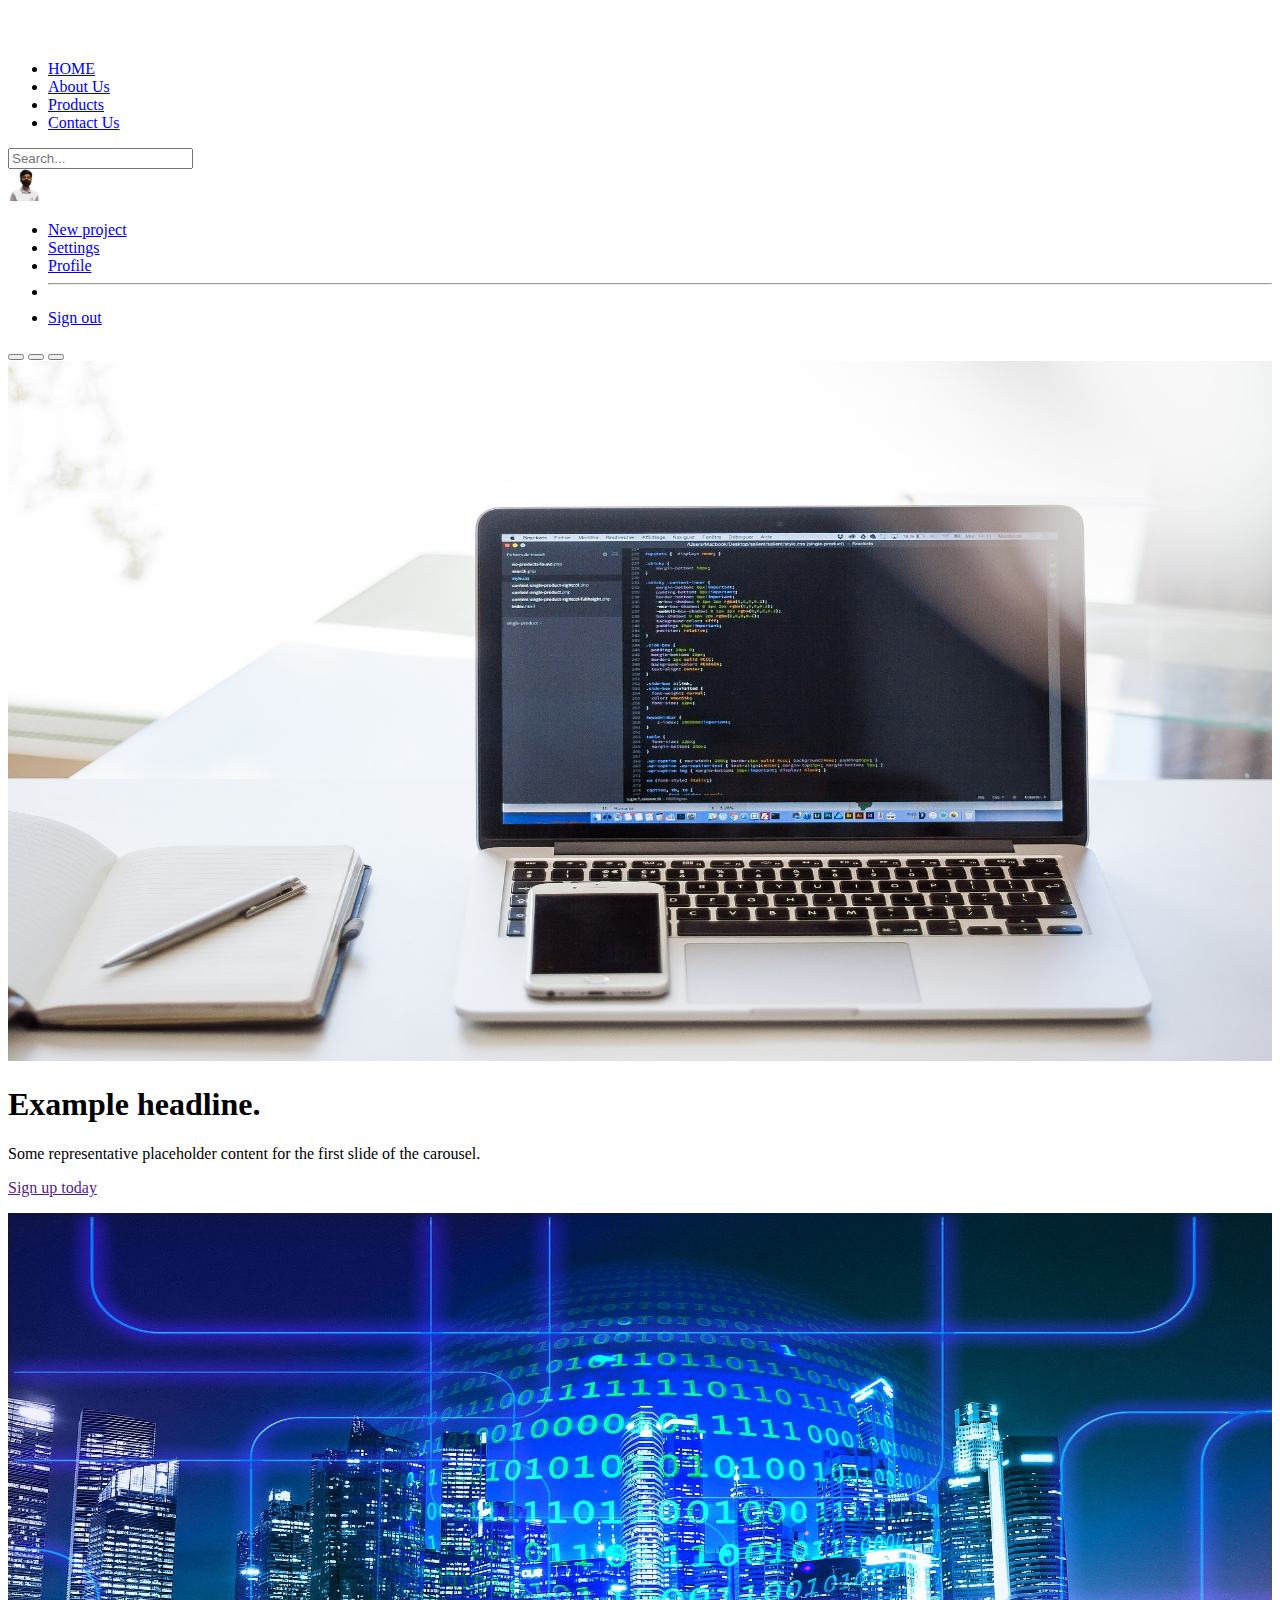
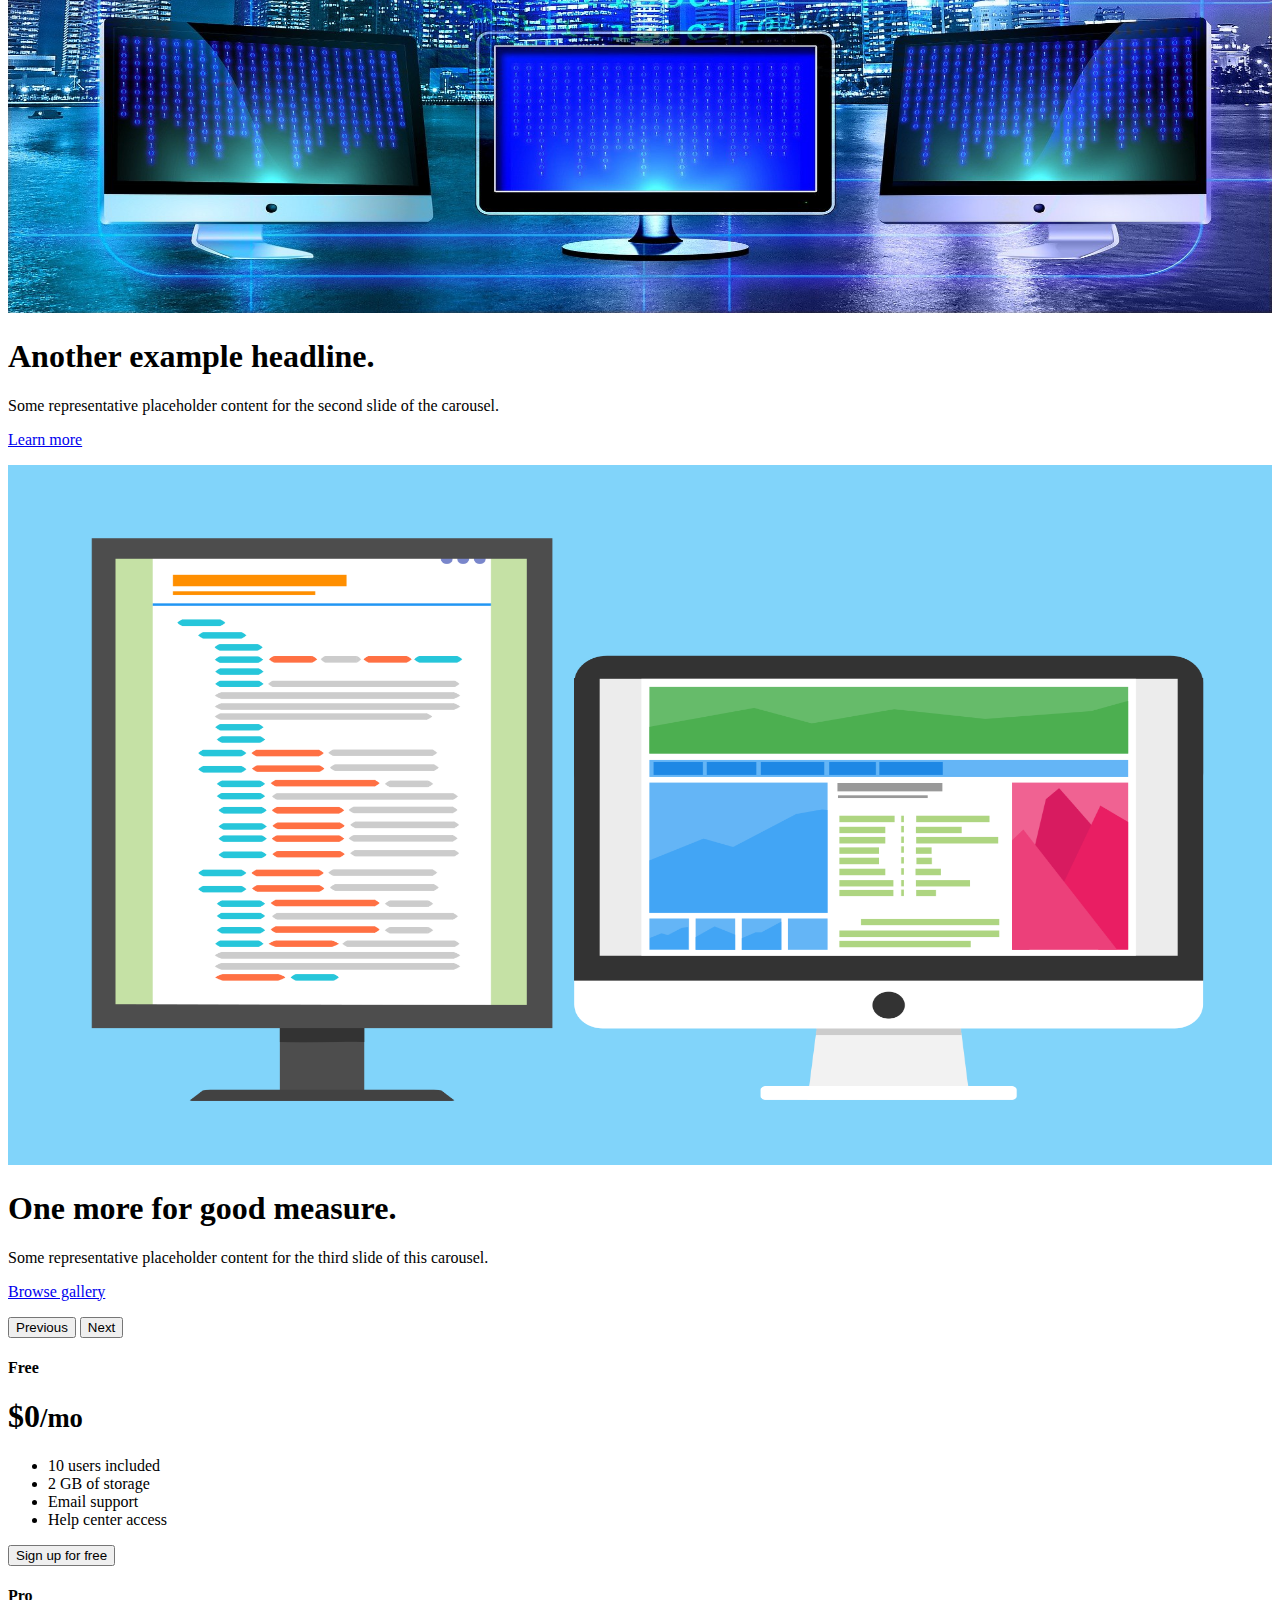
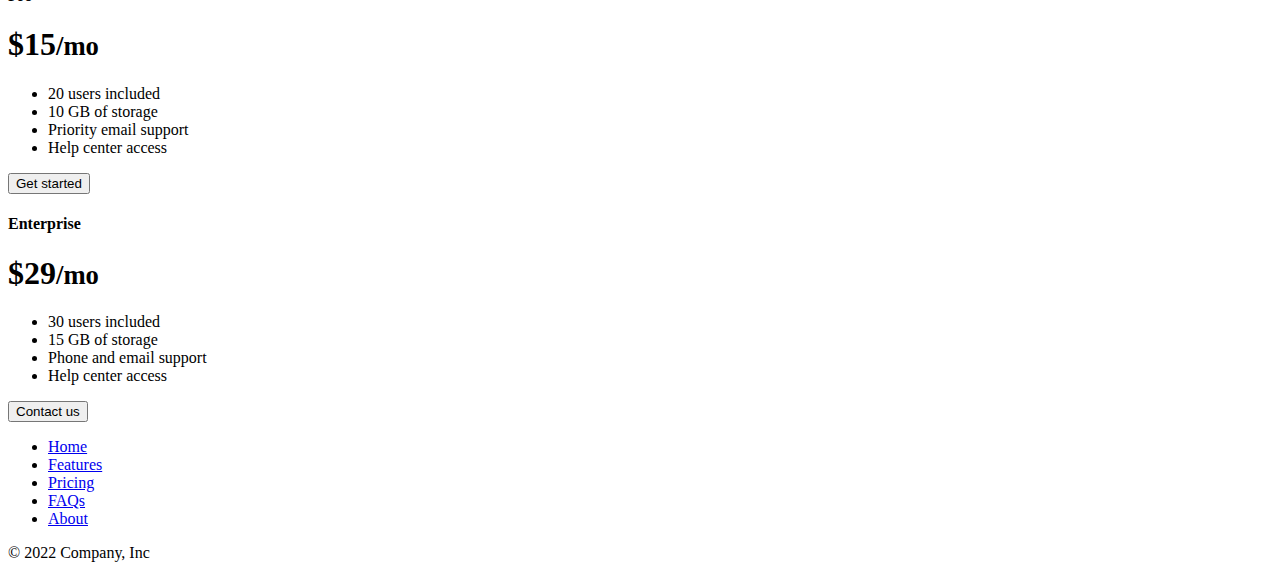
<file: index.html>
<!DOCTYPE html>
<html lang="en">
  <head>
    <meta charset="UTF-8" />
    <meta http-equiv="X-UA-Compatible" content="IE=edge" />
    <meta name="viewport" content="width=device-width, initial-scale=1.0" />
    <title>Bootstrap</title>
    <link rel="stylesheet" href="style.css" />
    <link rel="Website icon" href="images/icon.jpg">
    <link
      href="https://cdn.jsdelivr.net/npm/bootstrap@5.2.2/dist/css/bootstrap.min.css"
      rel="stylesheet"
      integrity="sha384-Zenh87qX5JnK2Jl0vWa8Ck2rdkQ2Bzep5IDxbcnCeuOxjzrPF/et3URy9Bv1WTRi"
      crossorigin="anonymous"
    />
  </head>
  <body>
    <header class="p-3 mb-3 border-bottom">
      <div class="container">
        <div
          class="d-flex flex-wrap align-items-center justify-content-center justify-content-lg-start"
        >
          <a
            href="/"
            class="d-flex align-items-center mb-2 mb-lg-0 text-dark text-decoration-none"
          >
            <svg
              class="bi me-2"
              width="40"
              height="32"
              role="img"
              aria-label="Bootstrap"
            >
              <use xlink:href="#bootstrap"></use>
            </svg>
          </a>

          <ul
            class="nav col-12 col-lg-auto me-lg-auto mb-2 justify-content-center mb-md-0"
          >
            <li><a href="index.html" class="nav-link px-2 link-dark">HOME</a></li>
            <li>
              <a href="about.html" class="nav-link px-2 link-secondary">About Us</a>
            </li>
            <li>
              <a href="#" class="nav-link px-2 link-secondary">Products</a>
            </li>
            <li>
              <a href="contact.html" class="nav-link px-2 link-secondary">Contact Us</a>
            </li>
          </ul>

          <form class="col-12 col-lg-auto mb-3 mb-lg-0 me-lg-3" role="search">
            <input
              type="search"
              class="form-control"
              placeholder="Search..."
              aria-label="Search"
            />
          </form>

          <div class="dropdown text-end">
            <a
              href="#"
              class="d-block link-dark text-decoration-none dropdown-toggle"
              data-bs-toggle="dropdown"
              aria-expanded="false"
            >
              <img
                src="images/user.png"
                alt="user"
                width="32"
                height="32"
                class="rounded-circle"
              />
            </a>
            <ul class="dropdown-menu text-small" style="">
              <li><a class="dropdown-item" href="#">New project</a></li>
              <li><a class="dropdown-item" href="#">Settings</a></li>
              <li><a class="dropdown-item" href="#">Profile</a></li>
              <li><hr class="dropdown-divider" /></li>
              <li><a class="dropdown-item" href="#">Sign out</a></li>
            </ul>
          </div>
        </div>
      </div>
    </header>
    <div id="myCarousel" class="carousel slide" data-bs-ride="carousel">
      <div class="carousel-indicators">
        <button
          type="button"
          data-bs-target="#myCarousel"
          data-bs-slide-to="0"
          class="active"
          aria-label="Slide 1"
          aria-current="true"
        ></button>
        <button
          type="button"
          data-bs-target="#myCarousel"
          data-bs-slide-to="1"
          aria-label="Slide 2"
          class=""
        ></button>
        <button
          type="button"
          data-bs-target="#myCarousel"
          data-bs-slide-to="2"
          aria-label="Slide 3"
          class=""
        ></button>
      </div>
      <div class="carousel-inner">
        <div class="carousel-item active">
          <img src="images/slide-1.jpg" width="100%" height="700vh" />

          <div class="container">
            <div class="carousel-caption text-start">
              <h1>Example headline.</h1>
              <p>
                Some representative placeholder content for the first slide of
                the carousel.
              </p>
              <p><a class="btn btn-lg btn-danger" href="">Sign up today</a></p>
            </div>
          </div>
        </div>
        <div class="carousel-item">
          <img src="images/slide-2.jpg" width="100%" height="700vh" />

          <div class="container">
            <div class="carousel-caption">
              <h1>Another example headline.</h1>
              <p>
                Some representative placeholder content for the second slide of
                the carousel.
              </p>
              <p><a class="btn btn-lg btn-danger" href="#">Learn more</a></p>
            </div>
          </div>
        </div>
        <div class="carousel-item">
          <img src="images/slide-3.jpg.png" width="100%" height="700vh" />

          <div class="container">
            <div class="carousel-caption text-end">
              <h1>One more for good measure.</h1>
              <p>
                Some representative placeholder content for the third slide of
                this carousel.
              </p>
              <p>
                <a class="btn btn-lg btn-danger" href="#">Browse gallery</a>
              </p>
            </div>
          </div>
        </div>
      </div>
      <button
        class="carousel-control-prev"
        type="button"
        data-bs-target="#myCarousel"
        data-bs-slide="prev"
      >
        <span class="carousel-control-prev-icon" aria-hidden="true"></span>
        <span class="visually-hidden">Previous</span>
      </button>
      <button
        class="carousel-control-next"
        type="button"
        data-bs-target="#myCarousel"
        data-bs-slide="next"
      >
        <span class="carousel-control-next-icon" aria-hidden="true"></span>
        <span class="visually-hidden">Next</span>
      </button>
    </div>
    <main>
      <div class="row row-cols-1 row-cols-md-3 mb-3 mx-5 my-4 text-center">
        <div class="col">
          <div class="card mb-4 rounded-3 shadow-sm">
            <div class="card-header py-3">
              <h4 class="my-0 fw-normal">Free</h4>
            </div>
            <div class="card-body">
              <h1 class="card-title pricing-card-title">
                $0<small class="text-muted fw-light">/mo</small>
              </h1>
              <ul class="list-unstyled mt-3 mb-4">
                <li>10 users included</li>
                <li>2 GB of storage</li>
                <li>Email support</li>
                <li>Help center access</li>
              </ul>
              <button
                type="button"
                class="w-100 btn btn-lg btn-outline-primary"
              >
                Sign up for free
              </button>
            </div>
          </div>
        </div>
        <div class="col">
          <div class="card mb-4 rounded-3 shadow-sm">
            <div class="card-header py-3">
              <h4 class="my-0 fw-normal">Pro</h4>
            </div>
            <div class="card-body">
              <h1 class="card-title pricing-card-title">
                $15<small class="text-muted fw-light">/mo</small>
              </h1>
              <ul class="list-unstyled mt-3 mb-4">
                <li>20 users included</li>
                <li>10 GB of storage</li>
                <li>Priority email support</li>
                <li>Help center access</li>
              </ul>
              <button type="button" class="w-100 btn btn-lg btn-primary">
                Get started
              </button>
            </div>
          </div>
        </div>
        <div class="col">
          <div class="card mb-4 rounded-3 shadow-sm border-success">
            <div class="card-header py-3 text-bg-success border-success">
              <h4 class="my-0 fw-normal">Enterprise</h4>
            </div>
            <div class="card-body">
              <h1 class="card-title pricing-card-title">
                $29<small class="text-muted fw-light">/mo</small>
              </h1>
              <ul class="list-unstyled mt-3 mb-4">
                <li>30 users included</li>
                <li>15 GB of storage</li>
                <li>Phone and email support</li>
                <li>Help center access</li>
              </ul>
              <button type="button" class="w-100 btn btn-lg btn-success">
                Contact us
              </button>
            </div>
          </div>
        </div>
      </div>
    </main>
    <div class="container">
      <footer class="py-3 my-4">
        <ul class="nav justify-content-center border-bottom pb-3 mb-3">
          <li class="nav-item"><a href="#" class="nav-link px-2 text-muted">Home</a></li>
          <li class="nav-item"><a href="#" class="nav-link px-2 text-muted">Features</a></li>
          <li class="nav-item"><a href="#" class="nav-link px-2 text-muted">Pricing</a></li>
          <li class="nav-item"><a href="#" class="nav-link px-2 text-muted">FAQs</a></li>
          <li class="nav-item"><a href="#" class="nav-link px-2 text-muted">About</a></li>
        </ul>
        <p class="text-center text-muted">© 2022 Company, Inc</p>
      </footer>
    </div>
    <script
      src="https://cdn.jsdelivr.net/npm/bootstrap@5.2.2/dist/js/bootstrap.bundle.min.js"
      integrity="sha384-OERcA2EqjJCMA+/3y+gxIOqMEjwtxJY7qPCqsdltbNJuaOe923+mo//f6V8Qbsw3"
      crossorigin="anonymous"
    ></script>
  </body>
</html>
</file>
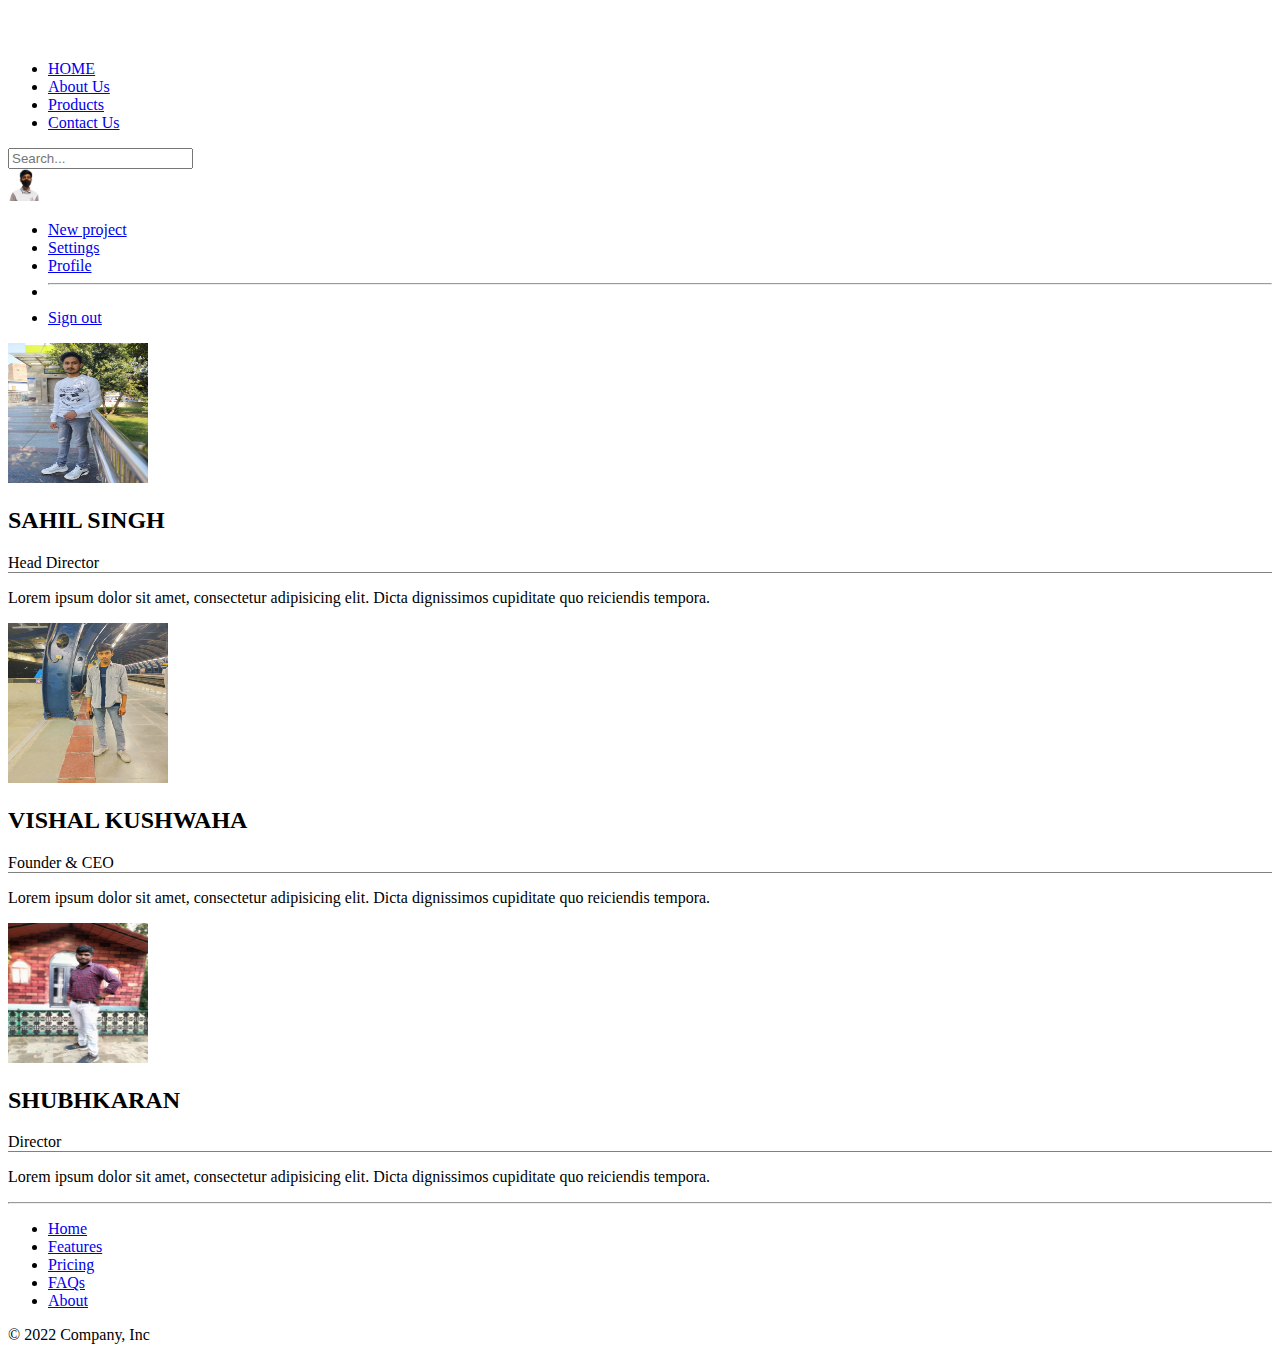
<file: about.html>
<!DOCTYPE html>
<html lang="en">
<head>
    <meta charset="UTF-8">
    <meta http-equiv="X-UA-Compatible" content="IE=edge">
    <meta name="viewport" content="width=device-width, initial-scale=1.0">
    <title>Bootstrap - About Us</title>
    <link rel="stylesheet" href="style.css">
    <link href="https://cdn.jsdelivr.net/npm/bootstrap@5.2.2/dist/css/bootstrap.min.css" rel="stylesheet" integrity="sha384-Zenh87qX5JnK2Jl0vWa8Ck2rdkQ2Bzep5IDxbcnCeuOxjzrPF/et3URy9Bv1WTRi" crossorigin="anonymous">
</head>
<body>
    <header class="p-3 mb-3 border-bottom">
        <div class="container">
          <div
            class="d-flex flex-wrap align-items-center justify-content-center justify-content-lg-start"
          >
            <a
              href="/"
              class="d-flex align-items-center mb-2 mb-lg-0 text-dark text-decoration-none"
            >
              <svg
                class="bi me-2"
                width="40"
                height="32"
                role="img"
                aria-label="Bootstrap"
              >
                <use xlink:href="#bootstrap"></use>
              </svg>
            </a>
  
            <ul
              class="nav col-12 col-lg-auto me-lg-auto mb-2 justify-content-center mb-md-0"
            >
              <li><a href="index.html" class="nav-link px-2 link-secondary">HOME</a></li>
              <li>
                <a href="about.html" class="nav-link px-2 link-dark">About Us</a>
              </li>
              <li>
                <a href="#" class="nav-link px-2 link-secondary">Products</a>
              </li>
              <li>
                <a href="contact.html" class="nav-link px-2 link-secondary">Contact Us</a>
              </li>
            </ul>
  
            <form class="col-12 col-lg-auto mb-3 mb-lg-0 me-lg-3" role="search">
              <input
                type="search"
                class="form-control"
                placeholder="Search..."
                aria-label="Search"
              />
            </form>
  
            <div class="dropdown text-end">
              <a
                href="#"
                class="d-block link-dark text-decoration-none dropdown-toggle"
                data-bs-toggle="dropdown"
                aria-expanded="false"
              >
                <img
                  src="images/user.png"
                  alt="user"
                  width="32"
                  height="32"
                  class="rounded-circle"
                />
              </a>
              <ul class="dropdown-menu text-small" style="">
                <li><a class="dropdown-item" href="#">New project</a></li>
                <li><a class="dropdown-item" href="#">Settings</a></li>
                <li><a class="dropdown-item" href="#">Profile</a></li>
                <li><hr class="dropdown-divider" /></li>
                <li><a class="dropdown-item" href="#">Sign out</a></li>
              </ul>
            </div>
          </div>
        </div>
      </header>
    <div class="container marketing">

        <!-- Three columns of text below the carousel -->
        <div class="row text-center">
          <div class="col-lg-4">
            <img  src="images/sahil.jpg" class="bd-placeholder-img rounded-circle" width="140" height="140">
            <h2 class="fw-normal">SAHIL SINGH</h2>
            <p class="post">Head Director</p>
            <p>Lorem ipsum dolor sit amet, consectetur adipisicing elit. Dicta dignissimos cupiditate quo reiciendis tempora.</p>
            <!-- <p><button type="button" class="btn btn-outline-secondary">Secondary</button></a></p> -->
          </div><!-- /.col-lg-4 -->

          <div class="col-lg-4">
            <img  src="images/Vishal.jpg" class="bd-placeholder-img rounded-circle" width="160" height="160">
            <h2 class="fw-normal">VISHAL KUSHWAHA</h2>
            <p class="post">Founder & CEO</p>
            <p></p>Lorem ipsum dolor sit amet, consectetur adipisicing elit. Dicta dignissimos cupiditate quo reiciendis tempora.</p>
            <!-- <p><button type="button" class="btn btn-outline-secondary">Secondary</button></a></p> -->
          </div><!-- /.col-lg-4 -->


          <div class="col-lg-4">
            <img  src="images/shubhkaran.jpg" class="bd-placeholder-img rounded-circle" width="140" height="140"><h2 class="fw-normal">SHUBHKARAN</h2>
            <p class="post">Director</p>
            <p>Lorem ipsum dolor sit amet, consectetur adipisicing elit. Dicta dignissimos cupiditate quo reiciendis tempora.</p>
            <!-- <p><button type="button" class="btn btn-outline-secondary">Secondary</button></a></p> -->
          </div><!-- /.col-lg-4 -->
        </div><!-- /.row -->
        <hr>
        <div class="container">
            <footer class="py-3 my-4">
              <ul class="nav justify-content-center border-bottom pb-3 mb-3">
                <li class="nav-item"><a href="#" class="nav-link px-2 text-muted">Home</a></li>
                <li class="nav-item"><a href="#" class="nav-link px-2 text-muted">Features</a></li>
                <li class="nav-item"><a href="#" class="nav-link px-2 text-muted">Pricing</a></li>
                <li class="nav-item"><a href="#" class="nav-link px-2 text-muted">FAQs</a></li>
                <li class="nav-item"><a href="#" class="nav-link px-2 text-muted">About</a></li>
              </ul>
              <p class="text-center text-muted">© 2022 Company, Inc</p>
            </footer>
        
      <script src="https://cdn.jsdelivr.net/npm/bootstrap@5.2.2/dist/js/bootstrap.bundle.min.js" integrity="sha384-OERcA2EqjJCMA+/3y+gxIOqMEjwtxJY7qPCqsdltbNJuaOe923+mo//f6V8Qbsw3" crossorigin="anonymous"></script>
</body>
</html>
</file>
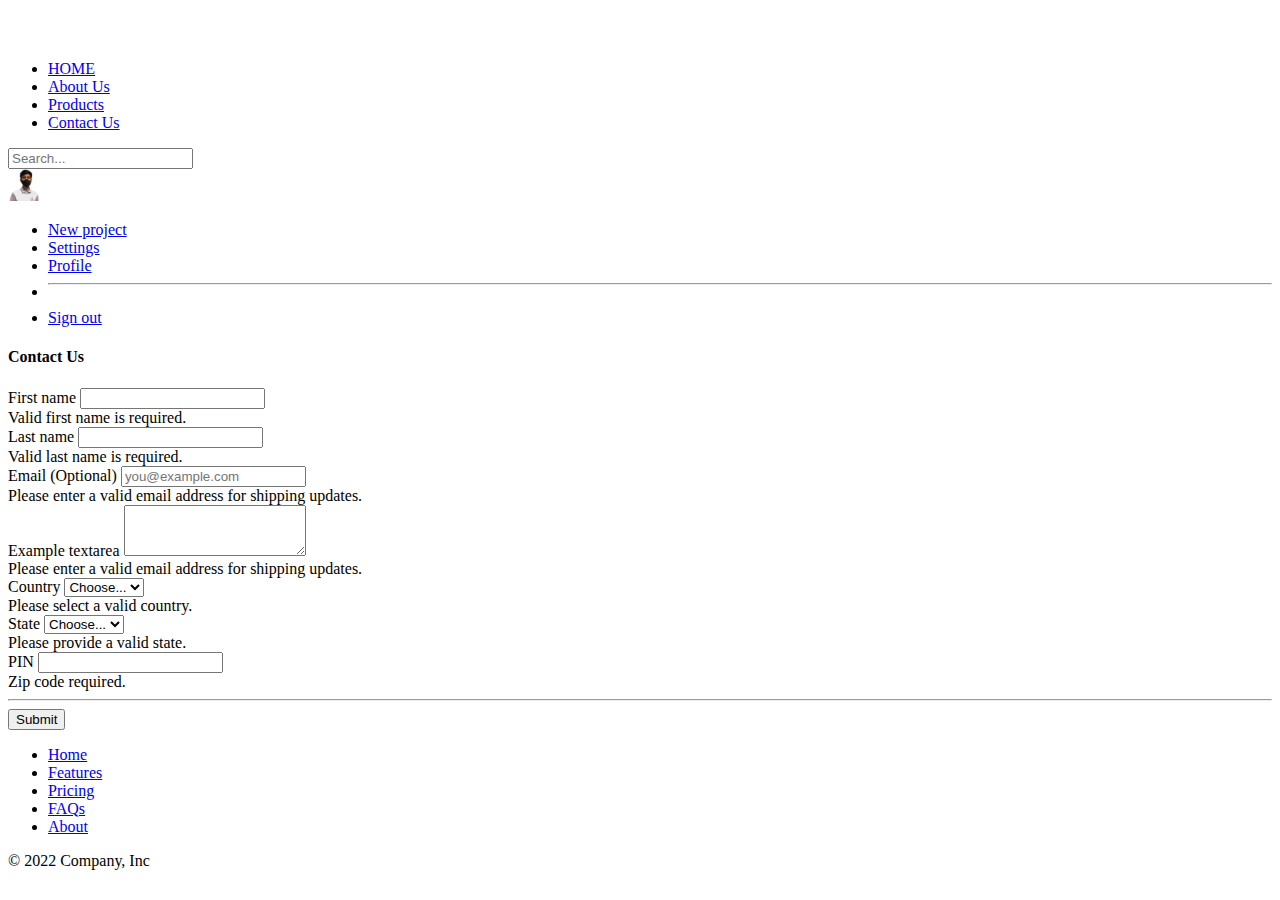
<file: contact.html>
<!DOCTYPE html>
<html lang="en">
<head>
    <meta charset="UTF-8">
    <meta http-equiv="X-UA-Compatible" content="IE=edge">
    <meta name="viewport" content="width=device-width, initial-scale=1.0">
    <title>Bootstrap - Contact Us</title>
    <link href="https://cdn.jsdelivr.net/npm/bootstrap@5.2.2/dist/css/bootstrap.min.css" rel="stylesheet" integrity="sha384-Zenh87qX5JnK2Jl0vWa8Ck2rdkQ2Bzep5IDxbcnCeuOxjzrPF/et3URy9Bv1WTRi" crossorigin="anonymous">
</head>
<body>
    <header class="p-3 mb-3 border-bottom">
        <div class="container">
          <div
            class="d-flex flex-wrap align-items-center justify-content-center justify-content-lg-start"
          >
            <a
              href="/"
              class="d-flex align-items-center mb-2 mb-lg-0 text-dark text-decoration-none"
            >
              <svg
                class="bi me-2"
                width="40"
                height="32"
                role="img"
                aria-label="Bootstrap"
              >
                <use xlink:href="#bootstrap"></use>
              </svg>
            </a>
  
            <ul
              class="nav col-12 col-lg-auto me-lg-auto mb-2 justify-content-center mb-md-0"
            >
              <li><a href="index.html" class="nav-link px-2 link-secondary">HOME</a></li>
              <li>
                <a href="about.html" class="nav-link px-2 link-secondary">About Us</a>
              </li>
              <li>
                <a href="#" class="nav-link px-2 link-secondary">Products</a>
              </li>
              <li>
                <a href="#" class="nav-link px-2 link-dark">Contact Us</a>
              </li>
            </ul>
  
            <form class="col-12 col-lg-auto mb-3 mb-lg-0 me-lg-3" role="search">
              <input
                type="search"
                class="form-control"
                placeholder="Search..."
                aria-label="Search"
              />
            </form>
  
            <div class="dropdown text-end">
              <a
                href="#"
                class="d-block link-dark text-decoration-none dropdown-toggle"
                data-bs-toggle="dropdown"
                aria-expanded="false"
              >
                <img
                  src="images/user.png"
                  alt="user"
                  width="32"
                  height="32"
                  class="rounded-circle"
                />
              </a>
              <ul class="dropdown-menu text-small" style="">
                <li><a class="dropdown-item" href="#">New project</a></li>
                <li><a class="dropdown-item" href="#">Settings</a></li>
                <li><a class="dropdown-item" href="#">Profile</a></li>
                <li><hr class="dropdown-divider" /></li>
                <li><a class="dropdown-item" href="#">Sign out</a></li>
              </ul>
            </div>
          </div>
        </div>
      </header>

        </div>
        <div class="col-md-7 col-lg-12 p-5">
          <h4 class="mb-3">Contact Us</h4>
          <form class="needs-validation" novalidate="">
            <div class="row g-3">
              <div class="col-sm-6">
                <label for="firstName" class="form-label">First name</label>
                <input type="text" class="form-control" id="firstName" placeholder="" value="" required="">
                <div class="invalid-feedback">
                  Valid first name is required.
                </div>
              </div>
  
              <div class="col-sm-6">
                <label for="lastName" class="form-label">Last name</label>
                <input type="text" class="form-control" id="lastName" placeholder="" value="" required="">
                <div class="invalid-feedback">
                  Valid last name is required.
                </div>
              </div>
  
              <div class="col-12">
                <label for="email" class="form-label">Email <span class="text-muted">(Optional)</span></label>
                <input type="email" class="form-control" id="email" placeholder="you@example.com">
                <div class="invalid-feedback">
                  Please enter a valid email address for shipping updates.
                </div>
              </div>

              <div class="col-12">
                <div class="form-group">
                    <label for="exampleFormControlTextarea1">Example textarea</label>
                    <textarea class="form-control" id="exampleFormControlTextarea1" rows="3"></textarea>
                  </div>

                <div class="invalid-feedback">
                  Please enter a valid email address for shipping updates.
                </div>
              </div>
  
             <div class="col-md-5">
                <label for="country" class="form-label">Country</label>
                <select class="form-select" id="country" required="">
                  <option value="">Choose...</option>
                  <option>India</option>
                </select>
                <div class="invalid-feedback">
                  Please select a valid country.
                </div>
              </div>
  
              <div class="col-md-4">
                <label for="state" class="form-label">State</label>
                <select class="form-select" id="state" required="">
                  <option value="">Choose...</option>
                  <option>Delhi</option>
                  <option>UP</option>
                  <option>Bihar</option>
                  <option>Mumbai</option>
                  <option>Punjab</option>
                  <option>Goa</option>
                  <option>Haryana</option>
                </select>
                <div class="invalid-feedback">
                  Please provide a valid state.
                </div>
              </div>
  
              <div class="col-md-3">
                <label for="zip" class="form-label">PIN</label>
                <input type="text" class="form-control" id="zip" placeholder="" required="">
                <div class="invalid-feedback">
                  Zip code required.
                </div>
              </div>
            </div>
            <hr class="my-4">
  
            <button class="w-100 btn btn-outline-secondary btn-lg" type="submit">Submit</button>
          </form>
        </div>
      </div>

      <div class="container">
        <footer class="py-3 my-4">
          <ul class="nav justify-content-center border-bottom pb-3 mb-3">
            <li class="nav-item"><a href="#" class="nav-link px-2 text-muted">Home</a></li>
            <li class="nav-item"><a href="#" class="nav-link px-2 text-muted">Features</a></li>
            <li class="nav-item"><a href="#" class="nav-link px-2 text-muted">Pricing</a></li>
            <li class="nav-item"><a href="#" class="nav-link px-2 text-muted">FAQs</a></li>
            <li class="nav-item"><a href="#" class="nav-link px-2 text-muted">About</a></li>
          </ul>
          <p class="text-center text-muted">© 2022 Company, Inc</p>
        </footer>
      <script src="https://cdn.jsdelivr.net/npm/bootstrap@5.2.2/dist/js/bootstrap.bundle.min.js" integrity="sha384-OERcA2EqjJCMA+/3y+gxIOqMEjwtxJY7qPCqsdltbNJuaOe923+mo//f6V8Qbsw3" crossorigin="anonymous"></script>
</body>
</html>
</file>
<file: style.css>
.container h1, p {
    color: black;
}
.post {
    border-bottom: 1px solid gray;
}
</file>
